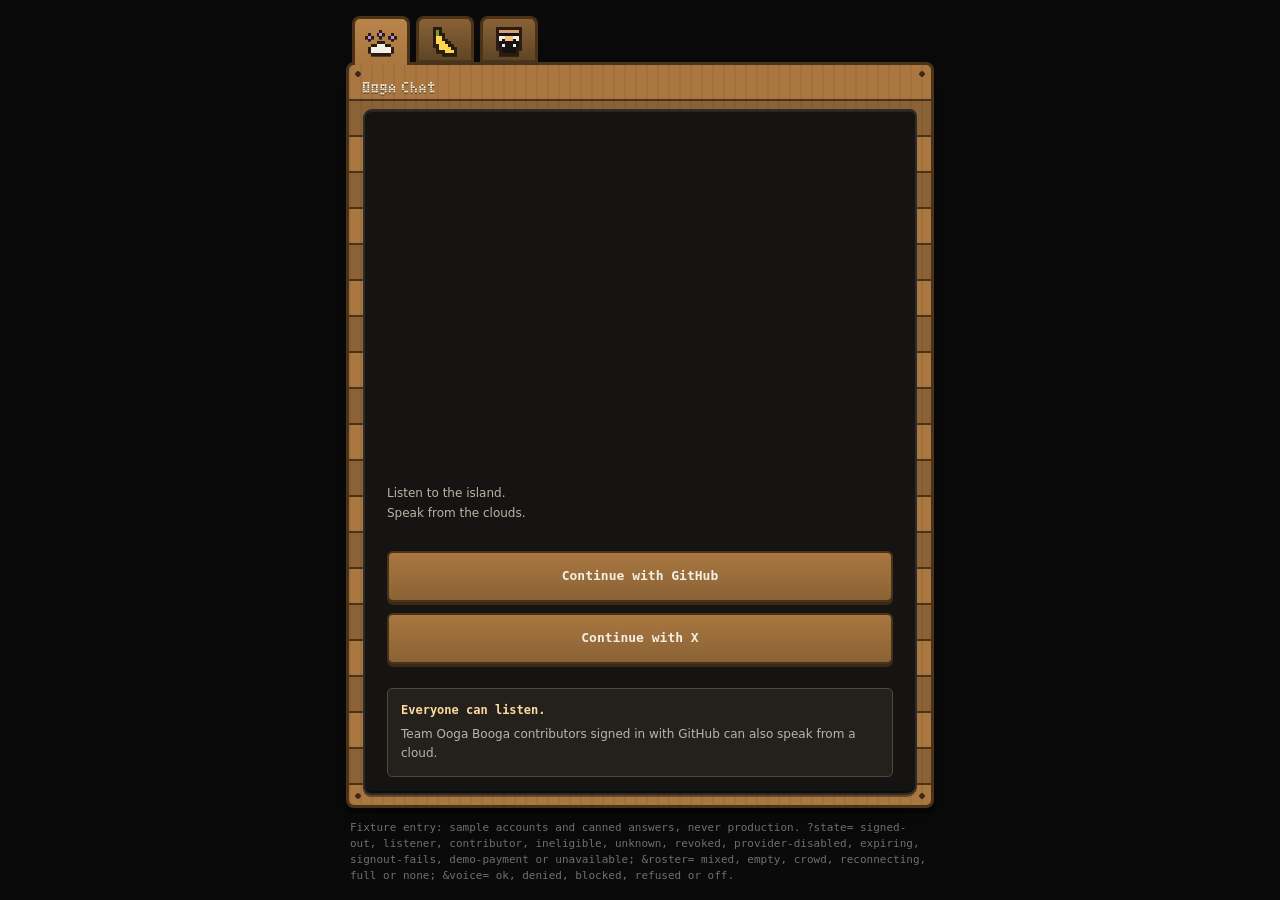
<file: src/ooga-chat/fixture.html>
<!doctype html>
<html lang="en">

<head>
  <meta charset="utf-8">
  <meta name="viewport" content="width=device-width, initial-scale=1, viewport-fit=cover">
  <meta http-equiv="Content-Security-Policy"
    content="default-src 'none'; script-src 'self'; style-src 'self'; img-src 'self' data:; connect-src 'self'; manifest-src 'self'; worker-src 'self'; base-uri 'none'; form-action 'none'">
  <meta name="referrer" content="no-referrer">
  <meta name="color-scheme" content="dark">
  <meta name="theme-color" content="#0a0a0b">
  <meta name="ooga-chat-build" content="dev">
  <title>Ooga Chat · fixtures</title>
  <link rel="stylesheet" href="../native.css">
  <link rel="stylesheet" href="ooga-chat.css">
</head>

<body>
  <main class="oc" id="ooga-chat" data-mode="loading" data-adapter="fixture">
    <nav class="oc-tabs" role="tablist" aria-label="Ooga Chat panels"></nav>
    <div class="oc-frame">
      <header class="oc-title"><h1><span data-sign>Ooga Chat</span></h1></header>
      <div class="oc-views"></div>
    </div>
    <p class="oc-error" role="alert" hidden></p>
    <p class="oc-fixture-note">Fixture entry: sample accounts and canned answers, never production. <code>?state=</code> signed-out, listener, contributor, ineligible, unknown, revoked, provider-disabled, expiring, signout-fails, demo-payment or unavailable; <code>&amp;roster=</code> mixed, empty, crowd, reconnecting, full or none; <code>&amp;voice=</code> ok, denied, blocked, refused or off.</p>
  </main>
  <script src="../js/sign-glyphs.js"></script>
  <script src="../js/native-icons.js"></script>
  <script src="../js/donations.js"></script>
  <script src="../js/banana-panel.js"></script>
  <script src="../js/qr.js"></script>
  <script src="../js/banana-icon.js"></script>
  <script src="../js/jumbotron-font.js"></script>
  <script src="../js/factory-kiosk-core.js"></script>
  <script src="../js/factory-kiosk.js"></script>
  <script src="../js/donation-popup.js"></script>
  <script src="../js/chat-policy.js"></script>
  <script src="../js/emoji-data.js"></script>
  <script src="../js/reaction-policy.js"></script>
  <script src="../js/zone-map.js"></script>
  <script src="../js/commons-log.js"></script>
  <script src="../js/format-large.js"></script>
  <script src="../js/roster-panel.js"></script>
  <script src="../js/contributor-identities.js"></script>
  <script src="../js/activity-repos.js"></script>
  <script src="../js/audience-tiles.js"></script>
  <script src="../js/reaction-bar.js"></script>
  <script src="../js/voice-handoff.js"></script>
  <script src="../js/duel-listening.js"></script>
  <script src="ooga-chat-config.js"></script>
  <script src="ooga-chat-auth.js"></script>
  <script src="ooga-chat-roster.js"></script>
  <script src="ooga-chat-device.js"></script>
  <script src="ooga-chat-shell.js"></script>
  <script src="ooga-chat-views.js"></script>
  <script src="ooga-chat-http.js"></script>
  <script src="ooga-chat-media.js"></script>
  <script src="ooga-chat-donor.js"></script>
  <script src="ooga-chat-commons.js"></script>
  <script src="ooga-chat-faces.js"></script>
  <script src="ooga-chat-fixtures.js"></script>
  <script src="ooga-chat-app.js"></script>
</body>

</html>
</file>
<file: src/native.css>
/* The native look the island and the Ooga Chat app (src/ooga-chat/) share: the tokens, the cave-sign lettering, a
   panel's carved title, status chip, stone slab and amber primary button, and the Bananas panel (banana-panel.js).
   Both pages load it before their own stylesheet; scripts/build.mjs joins it ahead of style.css into the island's one
   style block. */

:root {
  color-scheme: dark;
  --bg: #0a0a0b;
  --fg: #ededea;
  --muted: #a6a6a2;
  --faint: #6f6f6c;
  --border: rgba(255, 255, 255, 0.09);
  --accent: #d8892b;
  --accent-text: #ffd9a0;
  --ok: #22c55e;
  --warn: #c9a44a;
  --danger: #e5533d;
  --paper: #f3efe4;
  --wood: #8a6236;
  --wood-dk: #5c4425;
  --plank: #a9773f;
  --wood-edge: #4a3319;
  --nail: #3a2a18;
  --stone: #3a3734;
  --stone-dk: #2d2b28;
  --stone-lt: #45413d;
  --ink: #2a1a0c;
  --ink-muted: rgba(42, 26, 12, 0.72);
  --ink-faint: rgba(42, 26, 12, 0.5);
  --planks: radial-gradient(circle at 9px 9px, var(--nail) 2.5px, transparent 3px), radial-gradient(circle at calc(100% - 9px) 9px, var(--nail) 2.5px, transparent 3px), radial-gradient(circle at 9px calc(100% - 9px), var(--nail) 2.5px, transparent 3px), radial-gradient(circle at calc(100% - 9px) calc(100% - 9px), var(--nail) 2.5px, transparent 3px), repeating-linear-gradient(90deg, rgba(0, 0, 0, 0.05) 0 2px, transparent 2px 11px), repeating-linear-gradient(180deg, var(--plank) 0 34px, var(--wood-edge) 34px 36px, var(--wood) 36px 70px, var(--wood-edge) 70px 72px);
  /* The panels' dark sections, the reaction card, the banner's HUD buttons and every "tablet" box (tooltips, notes,
     fields, the games' HUDs), one near-black. */
  --slab-dark: #161412;
  --tablet: var(--slab-dark);
  --tablet-shadow: inset 0 1px 0 rgba(255, 255, 255, 0.08), inset 0 -2px 0 rgba(0, 0, 0, 0.35), 0 2px 0 rgba(0, 0, 0, 0.4);
  --radius: 8px;
  --mono: ui-monospace, "Cascadia Code", Menlo, Consolas, "DejaVu Sans Mono", monospace;
  --safe-top: env(safe-area-inset-top, 0px);
  --safe-bottom: env(safe-area-inset-bottom, 0px);
  --safe-left: env(safe-area-inset-left, 0px);
  --safe-right: env(safe-area-inset-right, 0px);
  /* An installed web app has no browser toolbar. --home-chrome is how far the touch cluster can drop. */
  --home-chrome: 0px;
  --stick-inset: 96px;
  --stick-size: 112px;
  --act-inset: 64px;
  /* A touch drawer's default height in percent of the screen; sheet.js reads it. */
  --drawer-share: 24;
}

* {
  box-sizing: border-box;
}

button,
input,
select {
  font: inherit;
  color: inherit;
}

/* A carved title stays hidden until hud.js swaps its text for lettering (and labels it), so the
   fallback font never flashes while the page's scripts load. If the scripts never run, the plain
   text shows after a few seconds rather than never. */
[data-sign]:not([aria-label]) {
  visibility: hidden;
  animation: sign-fallback 0s 4s forwards;
}

@keyframes sign-fallback {
  to {
    visibility: visible;
  }
}

.sign {
  display: inline-block;
  height: 1em;
  width: auto;
  overflow: visible;
  vertical-align: -0.2em;
}

/* The island's panels share one shape: a carved title with a status chip, one stone slab that scrolls and
   takes every extra pixel of the drawer's height, and the panel's action pinned under it. The panel itself
   scrolls only when the drawer is shorter than its fixed parts (a phone's keyboard up). */
.panel {
  flex: 1;
  min-height: 0;
  display: flex;
  flex-direction: column;
  gap: 10px;
  overflow: auto;
  padding: 12px 14px 10px;
  overscroll-behavior: contain;
  scrollbar-width: thin;
  scrollbar-color: rgba(0, 0, 0, 0.35) transparent;
}

.panel > .help { flex: none; margin: 0; }

.panel-title {
  flex: none;
  display: flex;
  align-items: center;
  gap: 8px;
  min-height: 22px;
}

.panel .panel-title h2 {
  margin: 0 auto 0 0;
  font-size: 13px;
  line-height: 1;
  white-space: nowrap;
  filter: drop-shadow(0 1px 0 rgba(0, 0, 0, 0.6));
}

.panel-chip {
  flex: none;
  display: inline-flex;
  align-items: center;
  gap: 5px;
  padding: 2px 7px;
  border: 1px solid rgba(243, 239, 228, 0.22);
  border-radius: 4px;
  background: rgba(0, 0, 0, 0.28);
  color: rgba(243, 239, 228, 0.72);
  font-size: 9px;
  line-height: 14px;
  letter-spacing: 0.12em;
  text-transform: uppercase;
  white-space: nowrap;
}

.panel-chip:empty { display: none; }

.panel-chip[data-tone="live"]::before {
  content: "";
  width: 6px;
  height: 6px;
  border-radius: 50%;
  background: var(--ok);
  box-shadow: 0 0 5px rgba(34, 197, 94, 0.55);
}

.panel-chip[data-tone="live"] { color: #bfeccb; border-color: rgba(34, 197, 94, 0.38); }
.panel-chip[data-tone="test"] { color: #ffd84a; border-color: rgba(255, 216, 74, 0.45); background: rgba(255, 216, 74, 0.08); }
.panel-chip[data-tone="wait"] { color: var(--accent-text); border-color: rgba(216, 137, 43, 0.42); }
.panel-chip[data-tone="closed"] { color: #ffb4a6; border-color: rgba(229, 83, 61, 0.45); }

.slab {
  background: var(--slab-dark);
  border: 2px solid var(--stone-dk);
  border-radius: 9px 7px 10px 8px;
  box-shadow: var(--tablet-shadow);
}

.panel > .slab {
  flex: 1 1 auto;
  min-height: 96px;
  overflow: auto;
  overscroll-behavior: contain;
  scrollbar-width: thin;
  scrollbar-color: rgba(243, 239, 228, 0.2) transparent;
}

.slab-head {
  margin: 0;
  color: var(--accent-text);
  font-size: 10px;
  line-height: 1;
  white-space: nowrap;
  filter: drop-shadow(0 1px 0 rgba(0, 0, 0, 0.6));
}

.feed-open,
.panel-primary {
  display: block;
  width: 100%;
  margin-top: 14px;
  min-height: 44px;
  padding: 0 12px;
  border: 2px solid var(--wood-edge);
  border-radius: 6px;
  background: linear-gradient(#e2a04a, var(--accent));
  color: var(--ink);
  font-size: 15px;
  box-shadow: 0 3px 0 var(--nail);
  cursor: pointer;
  transition: background-color 0.15s ease;
}

.panel-primary { flex: none; margin: 0; }

.feed-open .sign path,
.panel-primary .sign path {
  stroke: currentColor;
  stroke-width: 0.3;
}

.feed-open:hover,
.feed-open.virtual-hover,
.feed-open:focus-visible,
.panel-primary:hover,
.panel-primary.virtual-hover,
.panel-primary:focus-visible {
  background: linear-gradient(#f0b05a, #e2a04a);
  outline: none;
}

/* Bananas: the all-time total on top, its count and sats beneath, then the donors and the latest tips in the same
   slab. Like every panel's slab it scrolls above the panel's action, so Feed the Oogas stays at the foot as
   Contributor sign-in does; its sections never shrink, and each list scrolls inside its own window: the donors' five
   donor rows tall (`--banana-five`), the latest tips' at least as tall and taking whatever room the slab has left. The
   slab may shrink to nothing, so even a phone's short drawer keeps the action whole; only a drawer shorter than the
   title and the action scrolls the panel. */
.panel > .banana-slab {
  --banana-five: calc(5 * (17px + 12px + 1px));
  display: flex;
  flex-direction: column;
  min-height: 0;
  padding: 12px 12px 10px;
}
.banana-slab > section { flex: none; }
.banana-slab > .banana-recent { flex: 1 0 auto; display: flex; flex-direction: column; }
.banana-leaders,
.banana-recent-list {
  overflow-y: auto;
  scrollbar-width: thin;
  scrollbar-color: rgba(0, 0, 0, 0.45) transparent;
}
/* The donors' window holds five rows however few entries it has. The latest tips' is never shorter and grows into the
   slab's spare room, unless it holds nothing: then it keeps the donors' height with its note under it. */
.banana-leaders { height: var(--banana-five); }
.banana-recent-list { flex: 1 0 var(--banana-five); min-height: var(--banana-five); }
.banana-recent:has(> .banana-empty:not([hidden])) > .banana-recent-list { flex-grow: 0; }

/* The total's title over it, and the total with the banana beside it as tall as its figures, both flush left. */
.banana-hero {
  display: grid;
  row-gap: 4px;
  text-align: left;
}

.banana-hero-value {
  margin: 0;
  color: var(--accent-text);
  font-size: clamp(26px, 7vw, 34px);
  font-weight: 700;
  line-height: 1.05;
  font-variant-numeric: tabular-nums;
  text-shadow: 0 2px 0 rgba(0, 0, 0, 0.45);
  overflow-wrap: anywhere;
}

/* On the figures' baseline and a cap height tall (the em fallback is about a cap). */
.banana-hero-icon {
  width: 0.72em;
  height: 0.72em;
  width: 1cap;
  height: 1cap;
  margin-right: 0.2em;
  vertical-align: baseline;
  filter: drop-shadow(0 2px 0 rgba(0, 0, 0, 0.45));
}

.banana-hero-label,
.banana-totals dt,
.banana-board-labels {
  color: rgba(243, 239, 228, 0.58);
  font-size: 9px;
  letter-spacing: 0.12em;
  text-transform: uppercase;
}

.banana-totals {
  display: grid;
  grid-template-columns: repeat(2, minmax(0, 1fr));
  gap: 10px;
  margin: 12px 0 0;
  padding-top: 10px;
  text-align: left;
}

.banana-totals,
.banana-rates,
.banana-board {
  border-top: 1px solid rgba(0, 0, 0, 0.4);
  box-shadow: inset 0 1px 0 rgba(255, 255, 255, 0.05);
}

.banana-totals div { min-width: 0; }

.banana-totals dd {
  margin: 3px 0 0;
  color: var(--paper);
  font-size: 14px;
  font-weight: 600;
  font-variant-numeric: tabular-nums;
  overflow-wrap: anywhere;
}

/* A banana's price in dollars and sats, then a bitcoin's in bananas, a line each, flush left. A stale price dims; the
   line says so on hover. */
.banana-rates {
  display: grid;
  gap: 6px;
  margin: 12px 0 0;
  padding-top: 10px;
  text-align: left;
}

.banana-rate {
  min-width: 0;
  margin: 0;
  color: var(--paper);
  font-size: 14px;
  font-weight: 600;
  font-variant-numeric: tabular-nums;
  overflow-wrap: anywhere;
}

.banana-rate[data-tone="stale"] { color: rgba(243, 239, 228, 0.6); }
/* The bitcoin line is measured on one line (banana-panel.js `fitBtcRate`) and wraps only when even "100M sats" will not fit. */
.banana-rate[data-fit="line"] { white-space: nowrap; }

/* The banana before an amount, as a currency's sign: an em square centred on the figures after it. */
.banana-rate-icon,
.banana-amount-icon {
  width: 1em;
  height: 1em;
  margin-right: 0.15em;
  vertical-align: -0.15em;
  vertical-align: calc((1cap - 1em) / 2);
}

.panel[data-panel="bananas"][data-unit="sats"] .banana-amount-icon { display: none; }

.banana-board { margin-top: 12px; padding-top: 12px; }

.banana-board-head {
  display: flex;
  align-items: center;
  justify-content: space-between;
  gap: 8px;
}

.banana-units {
  display: inline-flex;
  flex: none;
  padding: 2px;
  border: 1px solid rgba(0, 0, 0, 0.5);
  border-radius: 6px;
  background: rgba(0, 0, 0, 0.3);
  box-shadow: inset 0 1px 2px rgba(0, 0, 0, 0.4);
}

.banana-units button {
  min-height: 24px;
  padding: 0 9px;
  border: 0;
  border-radius: 4px;
  background: transparent;
  color: rgba(243, 239, 228, 0.66);
  font-size: 9.5px;
  letter-spacing: 0.1em;
  text-transform: uppercase;
  cursor: pointer;
}

.banana-units button[aria-pressed="true"] {
  background: linear-gradient(#e2a04a, var(--accent));
  color: var(--ink);
  box-shadow: 0 1px 0 rgba(0, 0, 0, 0.45);
}

.banana-units button:not([aria-pressed="true"]):hover,
.banana-units button.virtual-hover:not([aria-pressed="true"]) {
  background: rgba(255, 255, 255, 0.07);
  color: var(--paper);
}

.banana-units button:focus-visible { outline: 2px solid var(--accent-text); outline-offset: 1px; }

.banana-board-labels,
.banana-leaders li {
  display: grid;
  grid-template-columns: 3ch minmax(0, 1fr) auto;
  column-gap: 10px;
  align-items: baseline;
}

.banana-board-labels { margin-top: 10px; padding: 0 2px 5px; }
.banana-board-labels span:last-child { text-align: right; }

.banana-leaders { margin: 0; padding: 0; list-style: none; }
.banana-leaders li[hidden] { display: none; }

/* A row's 17px line, 12px of padding and 1px rule are the `--banana-five` unit. */
.banana-leaders li {
  padding: 6px 2px;
  border-top: 1px solid rgba(0, 0, 0, 0.35);
  box-shadow: inset 0 1px 0 rgba(255, 255, 255, 0.035);
  font-size: 12px;
  line-height: 17px;
}

.banana-rank { color: rgba(243, 239, 228, 0.5); font-size: 10px; font-variant-numeric: tabular-nums; }
.banana-leaders li:nth-child(-n + 3) .banana-rank { color: var(--accent-text); }
/* A donor's name keeps to one line and ends in an ellipsis where it would not fit; hovering shows it whole. */
.banana-donor { min-width: 0; overflow: hidden; color: var(--paper); text-overflow: ellipsis; white-space: nowrap; }
.banana-donor[data-anon="true"] { color: rgba(243, 239, 228, 0.55); font-style: italic; }
.banana-amount { color: var(--paper); font-weight: 600; font-variant-numeric: tabular-nums; text-align: right; white-space: nowrap; }
.banana-leaders li:first-child .banana-amount { color: var(--accent-text); }

.banana-recent { margin-top: 14px; padding-top: 12px; border-top: 1px solid rgba(0, 0, 0, 0.4); }
.banana-recent-filter { display: flex; align-items: center; gap: 6px; margin-top: 6px; font-size: 11px; color: rgba(243, 239, 228, 0.7); cursor: pointer; }
.banana-recent-filter input { margin: 0; accent-color: var(--accent); }
.banana-recent-list { margin: 10px 0 0; padding: 0; list-style: none; }
.banana-recent-list li {
  display: grid;
  grid-template-columns: minmax(0, 1fr) auto;
  gap: 4px 10px;
  align-items: baseline;
  padding: 8px 2px;
  border-top: 1px solid rgba(0, 0, 0, 0.35);
  font-size: 12px;
}
/* The name and its check share one line, the check centred on the name's line rather than on its x-height; a name too
   long for it ends in an ellipsis before the check, and hovering shows it whole. */
.banana-recent-name { display: flex; align-items: center; min-width: 0; color: var(--paper); }
.banana-recent-name[data-anon="true"] { color: rgba(243, 239, 228, 0.55); font-style: italic; }
.banana-recent-label { min-width: 0; overflow: hidden; text-overflow: ellipsis; white-space: nowrap; }
/* The orange check is a seal with a ridged rim (banana-panel.js `seal`). */
.banana-verified {
  display: inline-flex;
  flex: none;
  width: 13px;
  height: 13px;
  margin-left: 5px;
}
.banana-verified svg { width: 100%; height: 100%; }
.banana-verified-seal { fill: var(--accent); }
.banana-verified-tick { fill: none; stroke: #211b14; stroke-width: 3; stroke-linecap: round; stroke-linejoin: round; }
.banana-recent-message { grid-column: 1 / -1; margin: 0; color: rgba(243, 239, 228, 0.7); overflow-wrap: anywhere; line-height: 1.4; }
.banana-recent-list li[hidden], .banana-verified[hidden], .banana-recent-message[hidden] { display: none; }

.banana-empty {
  margin: 0;
  padding: 14px 0 6px;
  color: rgba(243, 239, 228, 0.62);
  font-size: 10.5px;
  text-align: center;
}

.banana-board-note {
  margin: auto 0 0;
  padding-top: 12px;
  color: rgba(243, 239, 228, 0.48);
  font-size: 9.5px;
  line-height: 1.45;
}

@media (pointer: coarse) {
  .banana-units button { min-height: 40px; padding: 0 12px; }
}

/* Ooga Chat's mark (native-icons.js `cloud`) is drawn on 11 pixels where the other tab icons use 9, so it takes 11/9 of
   their box, reaching evenly into the tab's side padding, and its pixels match theirs. */
.sheet-toggle svg.cloud-icon,
.oc-tab svg.cloud-icon {
  flex: none;
  width: calc(100% * 11 / 9);
  margin: 0 calc(100% / -9);
}
/* Its outer dots: a pixel nearer the middle on a side-docked panel's tab, where the wide ones read too spread. */
.cloud-icon .cloud-near,
.sheet:not([data-dock="bottom"]) .cloud-icon .cloud-wide { display: none; }
.sheet:not([data-dock="bottom"]) .cloud-icon .cloud-near { display: inline; }
</file>
<file: src/ooga-chat/ooga-chat.css>
/* Ooga Chat's own layout. The look (tokens, sign lettering, slabs, chips, the amber button) comes from ../native.css,
   which the island shares, and every panel wears the island's own rules (src/style.css, taken by scripts/ooga-chat.mjs
   ISLAND_RULES); this file only places them: native tabs on top of one plank frame, the island's drawer, sized for a
   phone first and centred on wider screens. */
html,
body {
  margin: 0;
  min-height: 100%;
  background: var(--bg);
  color: var(--fg);
  font-family: var(--mono);
  font-size: 13px;
  line-height: 1.45;
  -webkit-text-size-adjust: 100%;
}

.oc [hidden] { display: none !important; }

.oc {
  box-sizing: border-box;
  display: flex;
  flex-direction: column;
  max-width: 620px;
  height: 100vh;
  height: min(100dvh, 900px);
  min-height: 520px;
  margin: 0 auto;
  padding: calc(16px + var(--safe-top)) calc(16px + var(--safe-right)) calc(16px + var(--safe-bottom)) calc(16px + var(--safe-left));
}

.oc > * { flex: none; }

.oc-tabs {
  position: relative;
  z-index: 1;
  display: flex;
  gap: 6px;
  padding: 0 6px;
}

.oc-tab {
  width: 58px;
  height: 46px;
  padding: 0;
  border: 0;
  background: none;
  color: inherit;
  cursor: pointer;
  -webkit-tap-highlight-color: transparent;
}

.oc-tab-face {
  display: flex;
  align-items: center;
  justify-content: center;
  height: 100%;
  padding: 6px 13px 4px;
  border: 3px solid var(--wood-edge);
  border-bottom: 0;
  border-radius: 8px 8px 0 0;
  background: linear-gradient(180deg, var(--wood), var(--wood-dk));
  box-shadow: 0 -2px 0 rgba(0, 0, 0, 0.2) inset;
}

.oc-tab svg { display: block; width: 100%; height: auto; filter: drop-shadow(0 1px 0 rgba(0, 0, 0, 0.5)); }
.oc-tab:hover .oc-tab-face { background: linear-gradient(180deg, var(--plank), var(--wood)); }
/* The chosen tab's face runs on over the frame's top border, so it reads as part of the frame. */
.oc-tab[aria-selected="true"] .oc-tab-face {
  height: calc(100% + 3px);
  background: linear-gradient(180deg, #b8844a, var(--plank));
  box-shadow: none;
}
.oc-tab:focus-visible { outline: none; }
.oc-tab:focus-visible .oc-tab-face { outline: 2px solid var(--accent); outline-offset: -3px; }

.oc > .oc-frame {
  display: flex;
  flex: 1 1 auto;
  flex-direction: column;
  min-height: 0;
  border: 3px solid var(--wood-edge);
  border-radius: var(--radius);
  background: var(--planks);
  box-shadow: 0 6px 0 rgba(0, 0, 0, 0.35), 0 10px 30px rgba(0, 0, 0, 0.35);
  color: var(--paper);
}

/* The page's name, for assistive technology: what shows is each panel's own carved title, as on the island. */
.oc-title {
  position: absolute;
  width: 1px;
  height: 1px;
  overflow: hidden;
  clip: rect(0 0 0 0);
  white-space: nowrap;
}

.oc-slab { padding: 20px 22px; }

.oc-signin {
  display: flex;
  flex-direction: column;
  gap: 16px;
}

.oc-art {
  display: block;
  width: 100%;
  height: auto;
  aspect-ratio: 3 / 2;
  border-radius: 6px;
}

/* The sign-in's words, as the design has them: a quiet sans line over the buttons, in the note and under it. */
.oc-lede,
.oc-role,
.oc-foot,
.oc-note span {
  margin: 0;
  color: #bbb4a6;
  font-family: system-ui, -apple-system, "Segoe UI", Roboto, sans-serif;
  font-size: 12px;
  line-height: 1.6;
}

.oc-foot { text-align: center; }

.oc-status-line {
  display: flex;
  flex-wrap: wrap;
  gap: 4px 10px;
  margin: 0;
  color: var(--accent-text);
}

.oc-status-line .link,
.oc-notice .link {
  padding: 0;
  border: 0;
  background: none;
  color: var(--accent-text);
  text-decoration: underline;
  text-underline-offset: 3px;
  cursor: pointer;
}

.oc-providers {
  display: grid;
  gap: 11px;
  margin-top: 12px;
}

/* A sign-in button, the design's: the plank's wood, its edge and nail shadow, the label in the panels' own type. */
.oc-provider {
  min-height: 51px;
  padding: 9px 12px;
  border: 2px solid var(--wood-edge);
  border-radius: 6px;
  background: linear-gradient(var(--plank), var(--wood));
  color: var(--paper);
  font: inherit;
  font-weight: 600;
  box-shadow: 0 3px 0 var(--nail);
  cursor: pointer;
}

.oc-provider:hover:not(:disabled) { filter: brightness(1.12); }
.oc-provider:focus-visible { outline: 2px solid #ffd9a0; outline-offset: 2px; }
.oc-provider:disabled { opacity: 0.4; cursor: default; }

.oc-note {
  display: grid;
  gap: 6px;
  margin: 8px 0 1px;
  padding: 13px;
  border: 1px solid #51483b;
  border-radius: 5px;
  background: #24211d;
}

.oc-note strong { color: #ffd9a0; font-size: 12px; }

/* In the account row, the sign-in button spans the panel as it does on the sign-in screen. */
.account > .oc-account-signin { flex: 1 1 100%; }

/* A notice that needs the visitor: an expired sign-in, a failed check, an unconfirmed sign-out, with its retry. */
.oc-notice {
  display: flex;
  flex-wrap: wrap;
  gap: 4px 10px;
  margin: 0;
  padding: 8px 12px;
  border: 1px solid rgba(216, 137, 43, 0.42);
  border-radius: 6px;
  background: rgba(216, 137, 43, 0.08);
  color: var(--paper);
}

/* Read by assistive technology only: why a disabled control is off. */
.oc-sr {
  position: absolute;
  width: 1px;
  height: 1px;
  overflow: hidden;
  clip: rect(0 0 0 0);
  white-space: nowrap;
}

/* One height for every tab, as the island's drawer has: the frame takes the page's height, each tab's panel the frame's,
   and inside it the slab takes what the panel's fixed parts leave and scrolls its own overflow (native.css .panel). */
.oc-views,
.oc-view { display: flex; flex: 1 1 auto; flex-direction: column; min-height: 0; }
/* The Ooga Chat panel shows its space only while signed in, and only its footer while signing out. */
.oc-chat[data-space="off"] > :is(.cloud-status, .cloud-roster, .oc-chat-foot),
.oc-chat[data-space="foot"] > :is(.cloud-status, .cloud-roster) { display: none; }
.oc-pending p { margin: 0; color: rgba(243, 239, 228, 0.7); }

.oc-players { padding: 12px 14px; }
.oc-roster-note { margin: 0; }

/* The grid's names open the island's Volume row below it, wide enough to adjust on a phone. */
.oc-volume-toggle {
  display: flex;
  justify-content: center;
  max-width: 100%;
  min-width: 0;
  padding: 0;
  border: 0;
  background: none;
  color: inherit;
  font: inherit;
  cursor: pointer;
}
.oc-volume-toggle:disabled { cursor: default; }
.oc-volume-toggle:hover:not(:disabled) { color: var(--accent-text); }
.oc-volume-toggle:focus-visible { outline: 2px solid var(--accent); outline-offset: 2px; }
.oc-volume-head { display: flex; align-items: center; gap: 12px; }
.oc-volume-name { flex: 1; min-width: 0; overflow-wrap: anywhere; }
.oc-chat[data-space="off"] > .oc-volume,
.oc-chat[data-space="foot"] > .oc-volume { display: none; }

/* Feed the Oogas: the island's donation dialog (donation-popup.js), framed as the island frames its dialogs (style.css
   `.modal`, `.modal-close`, `.donation-popup`). The kiosk draws the name and message on its own screen; their fields
   only take the typing, so they stay in the page, focusable, a phone's keyboard able to open on them, but out of
   sight; 16px keeps iOS from zooming in. */
.donation-popup {
  width: 440px;
  max-width: calc(100vw - 32px);
  max-height: calc(100dvh - 32px);
  overflow: auto;
  margin: auto;
  padding: 16px 18px 18px;
  border: 3px solid var(--wood-edge);
  border-radius: var(--radius);
  background: var(--planks);
  box-shadow: 0 6px 0 rgba(0, 0, 0, 0.35), 0 10px 30px rgba(0, 0, 0, 0.35);
  color: var(--paper);
  font: inherit;
}
.donation-popup::backdrop { background: rgba(0, 0, 0, 0.6); }
.donation-popup .panel-head { display: flex; align-items: baseline; justify-content: space-between; gap: 10px; }
.donation-popup h2 { margin: 0 0 12px; font-size: 14px; color: var(--paper); filter: drop-shadow(0 1px 0 rgba(0, 0, 0, 0.5)); }
.donation-popup .modal-close {
  flex: none;
  width: 28px;
  height: 28px;
  margin: -4px -4px 0 0;
  padding: 0;
  border: 2px solid var(--wood-edge);
  border-radius: 6px;
  background: rgba(0, 0, 0, 0.22);
  color: var(--paper);
  font-size: 18px;
  line-height: 1;
  cursor: pointer;
}
.donation-popup .modal-close:hover,
.donation-popup .modal-close:focus-visible { background: rgba(0, 0, 0, 0.38); }
#donation-fields {
  position: fixed;
  left: 0;
  bottom: 0;
  width: 1px;
  height: 1px;
  overflow: hidden;
  opacity: 0;
  pointer-events: none;
}
#donation-fields input { font-size: 16px; }
#donation-screen { display: block; width: 100%; height: auto; image-rendering: pixelated; border-radius: 6px; }
#donation-screen:focus-visible { outline: 2px solid var(--accent); outline-offset: 3px; }
.donation-popup .help {
  margin: 12px 0 0;
  padding: 8px 12px;
  border: 2px solid var(--stone-dk);
  border-radius: 9px 7px 10px 8px;
  background: var(--tablet);
  box-shadow: var(--tablet-shadow);
  color: var(--paper);
  font-size: 11px;
  line-height: 1.5;
  text-shadow: 0 1px 0 rgba(0, 0, 0, 0.6);
}

.oc-device { display: grid; gap: 6px; margin: 12px 4px 0; color: rgba(243, 239, 228, 0.78); font-size: 12px; }
.oc-device-line { display: flex; flex-wrap: wrap; gap: 4px 10px; margin: 0; }

.oc-error {
  margin: 12px 0 0;
  padding: 8px 12px;
  border: 1px solid var(--accent);
  border-radius: 6px;
  background: #241810;
  color: var(--paper);
}

.oc-fixture-note { margin: 12px 4px 0; color: var(--faint); font-size: 11px; }

@media (max-width: 420px) {
  .oc { padding: calc(8px + var(--safe-top)) calc(8px + var(--safe-right)) calc(8px + var(--safe-bottom)) calc(8px + var(--safe-left)); }
  .oc-tabs { gap: 4px; padding: 0 4px; }
  .oc-tab { width: 52px; height: 42px; }
  .oc-tab-face { padding: 6px 11px 4px; }
  .oc-slab { padding: 14px 16px; }
}
</file>
